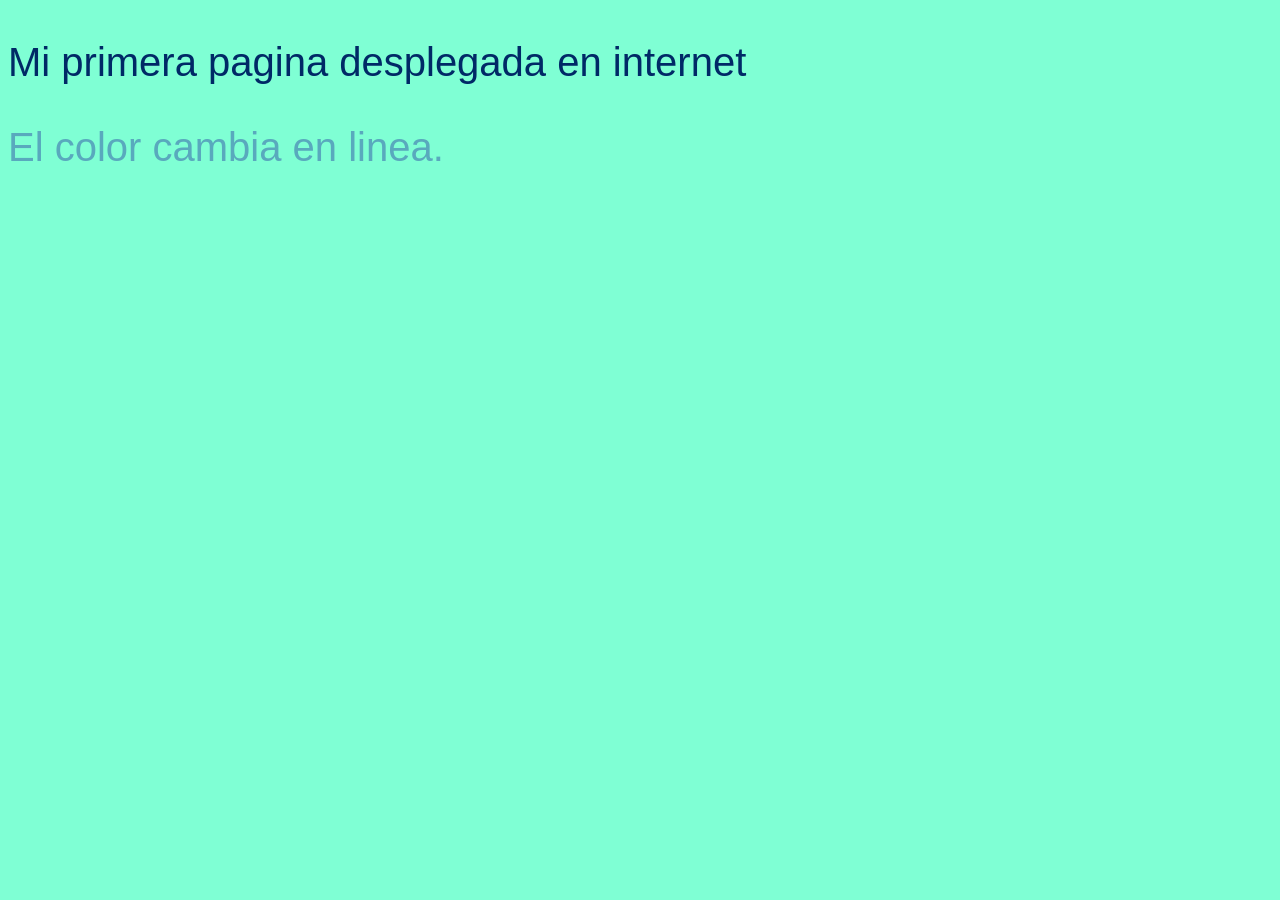
<file: index.html>
<!DOCTYPE html>
<html lang="en">
<head>
    <meta charset="UTF-8">
    <meta name="viewport" content="width=device-width, initial-scale=1.0">
    <title>Mi primera pagina de Internet</title>
    <style>
        body{background-color: aquamarine;}
        p{color: #002966; 
            font-size: 40px;
        font-family: Arial, Helvetica,sans-serif;}
    </style>
</head>
<body>
    <p>
        Mi primera pagina desplegada en internet
    </p>
    <p style="color: #59a9bd">
        El color cambia en linea.
    </p>
    <script>
        console.log("mi primera pagina desplegada")
    </script>
</body>
</html>
</file>
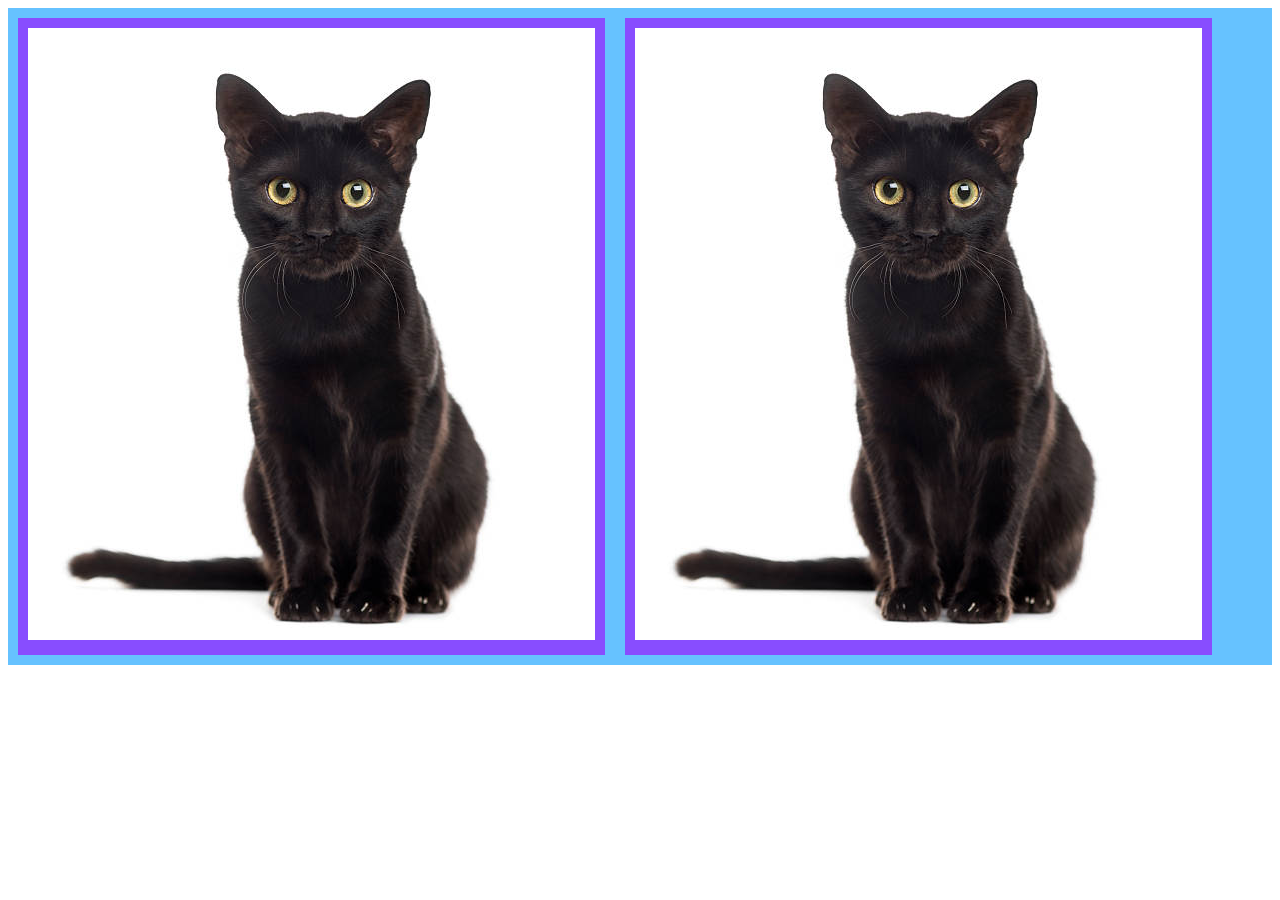
<file: flexbox/index.html>
<!DOCTYPE html>
<html lang="en">
<head>
    <meta charset="UTF-8">
    <meta name="viewport" content="width=device-width, initial-scale=1.0">
    <title>flex</title>
    <link rel="stylesheet"href="style.css">
</head>
<body>
    <div class="container">
        <div><img src="assets/gatonegro.jpg" alt=""></div>
        <div><img src="assets/gatonegro.jpg" alt=""></div>
    </div>   
</body>
</html>
</file>
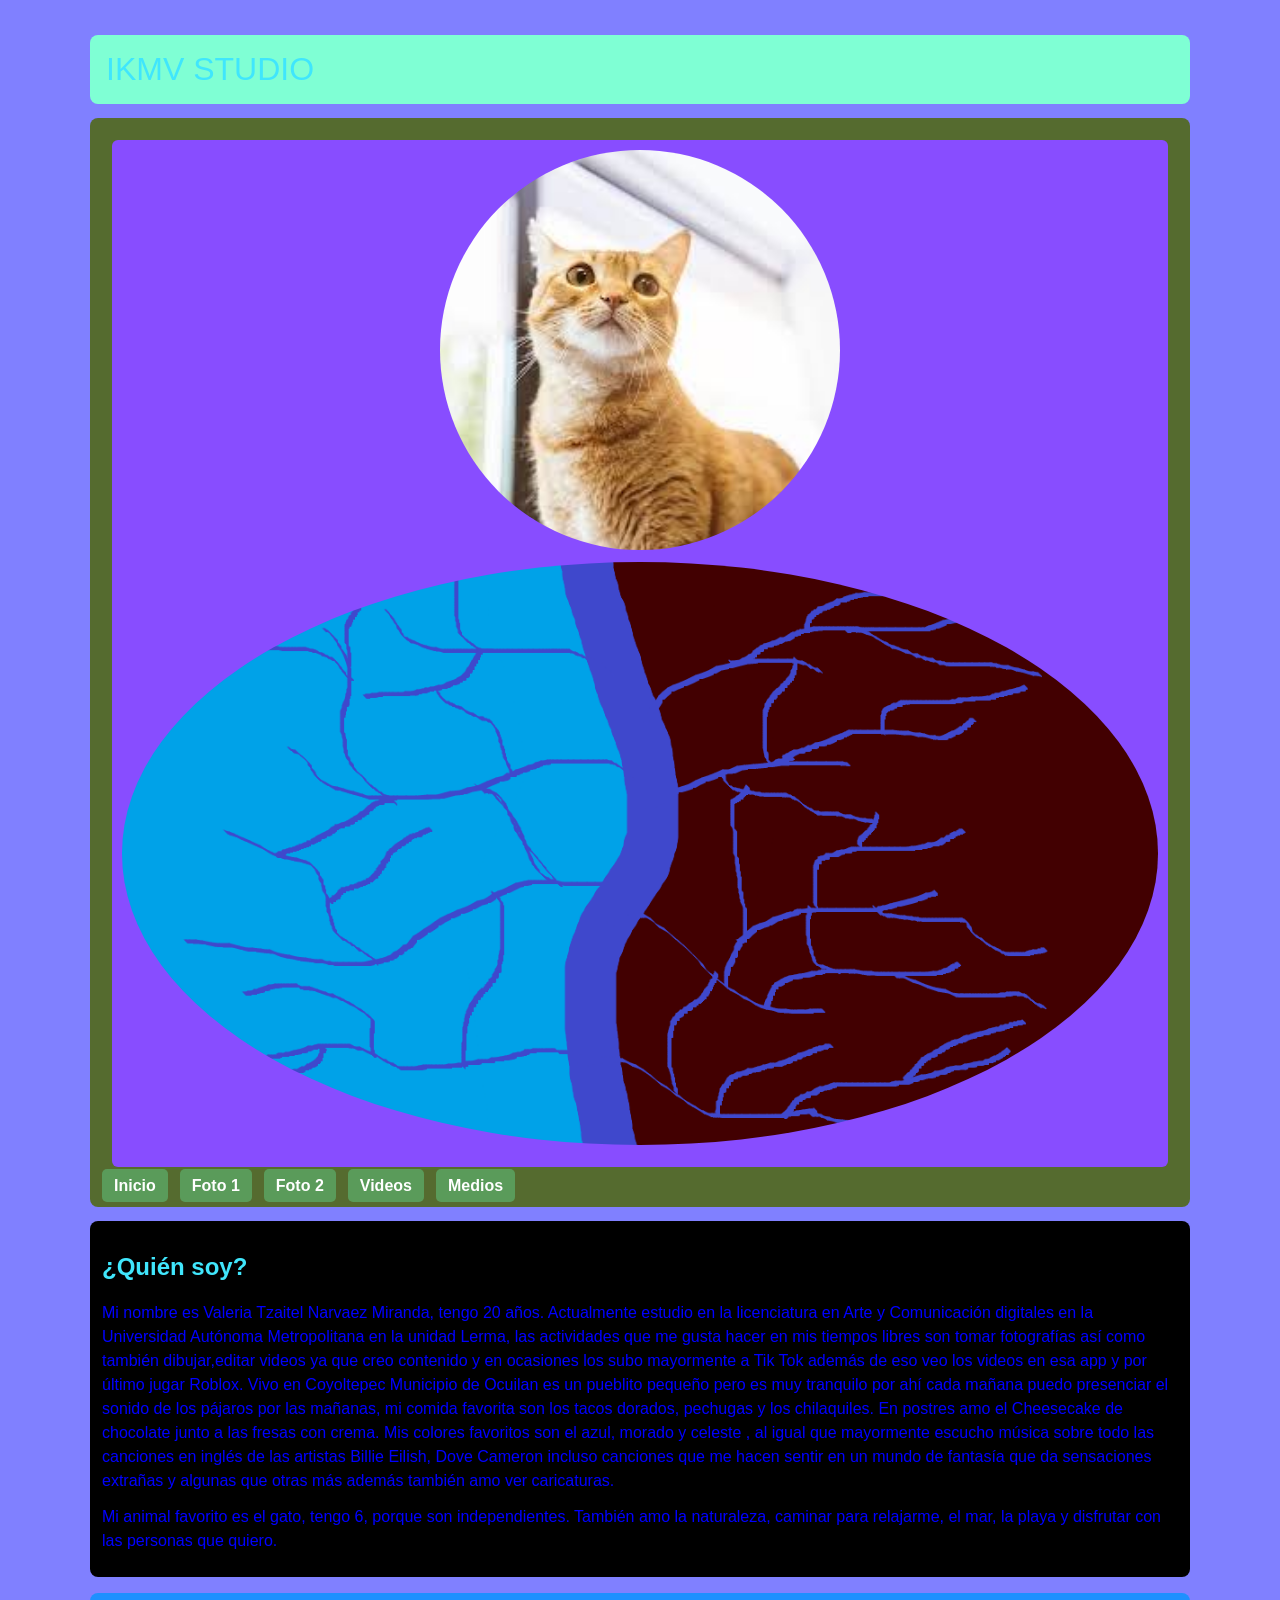
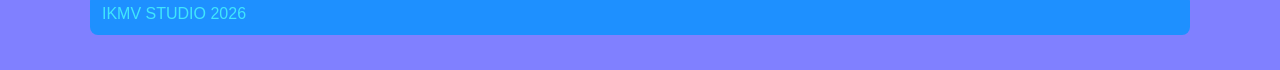
<file: portafolio/index.html>
<!DOCTYPE html>
<html lang="es">
    <head>
        <meta charset="UTF-8">
        <meta name="viewport" content="width=device-width, initial-scale=1.0">
        <title>IKMV STUDIO</title>
        <link rel="stylesheet" href="style.css">
        <link rel="icon" type="image/x-icon" href="favicon.ico">
    </head>
    <body>
        <div class="container">
            <header>IKMV STUDIO</header>
            <nav>
                <div>
                    <img class="imgR" src="assets/gatito.jpg" alt="gatito" width="400px">
                    <img class="imgR" src="assets/Dibujo 1.png" alt="dibujo"> 
                </div>
                <ul class="menu">
                    <li><a href="#">Inicio</a></li>
                    <li><a href="html/foto1.html">Foto 1</a></li>
                    <li><a href="html/foto2.html">Foto 2</a></li>
                    <li><a href="html/video.html">Videos</a></li>
                    <li><a href="html/medios.html">Medios</a></li>
                </ul>
            </nav>
        
        
        <!--
        <table>
            <tr>
                <th>Nombre</th>
                <th>Apellido</th>
                <th>Salón</th>
            </tr>
            <tr>
                <td>Valeria</td>
                <td>Narvaez</td>
                <td>A2-01</td>
            </tr>
        </table>
    -->
        <section class="divGral">
            <h2>¿Quién soy?</h2>
            <p>Mi nombre es Valeria Tzaitel Narvaez Miranda, tengo 20 años. Actualmente estudio 
            en la licenciatura en Arte y Comunicación digitales en la Universidad Autónoma Metropolitana 
            en la unidad Lerma, las actividades que me gusta hacer en mis tiempos libres son tomar fotografías 
            así como también dibujar,editar videos ya que creo contenido y en ocasiones los subo mayormente a 
            Tik Tok además de eso veo los videos en esa app y por último jugar Roblox. Vivo en Coyoltepec Municipio 
            de Ocuilan es un pueblito pequeño pero es muy tranquilo por ahí cada mañana puedo presenciar el sonido 
            de los pájaros por las mañanas,  mi comida favorita son los tacos dorados, pechugas y los chilaquiles. 
            En postres amo el Cheesecake de chocolate junto a las fresas con crema. Mis colores favoritos son el 
            azul, morado y celeste , al igual que mayormente escucho música sobre todo las canciones en inglés de 
            las artistas Billie Eilish, Dove Cameron incluso canciones que me hacen sentir en un mundo de fantasía que 
            da sensaciones extrañas y algunas que otras más además también amo ver caricaturas.

            
            <p>Mi animal favorito es el gato, tengo 6, porque son independientes. También amo la naturaleza, caminar para relajarme, el mar, la playa y disfrutar con las personas que quiero.</p>
        </section>
        <footer>
            IKMV STUDIO 2026
        </footer>
        </div>
    </body>
</html>
</file>
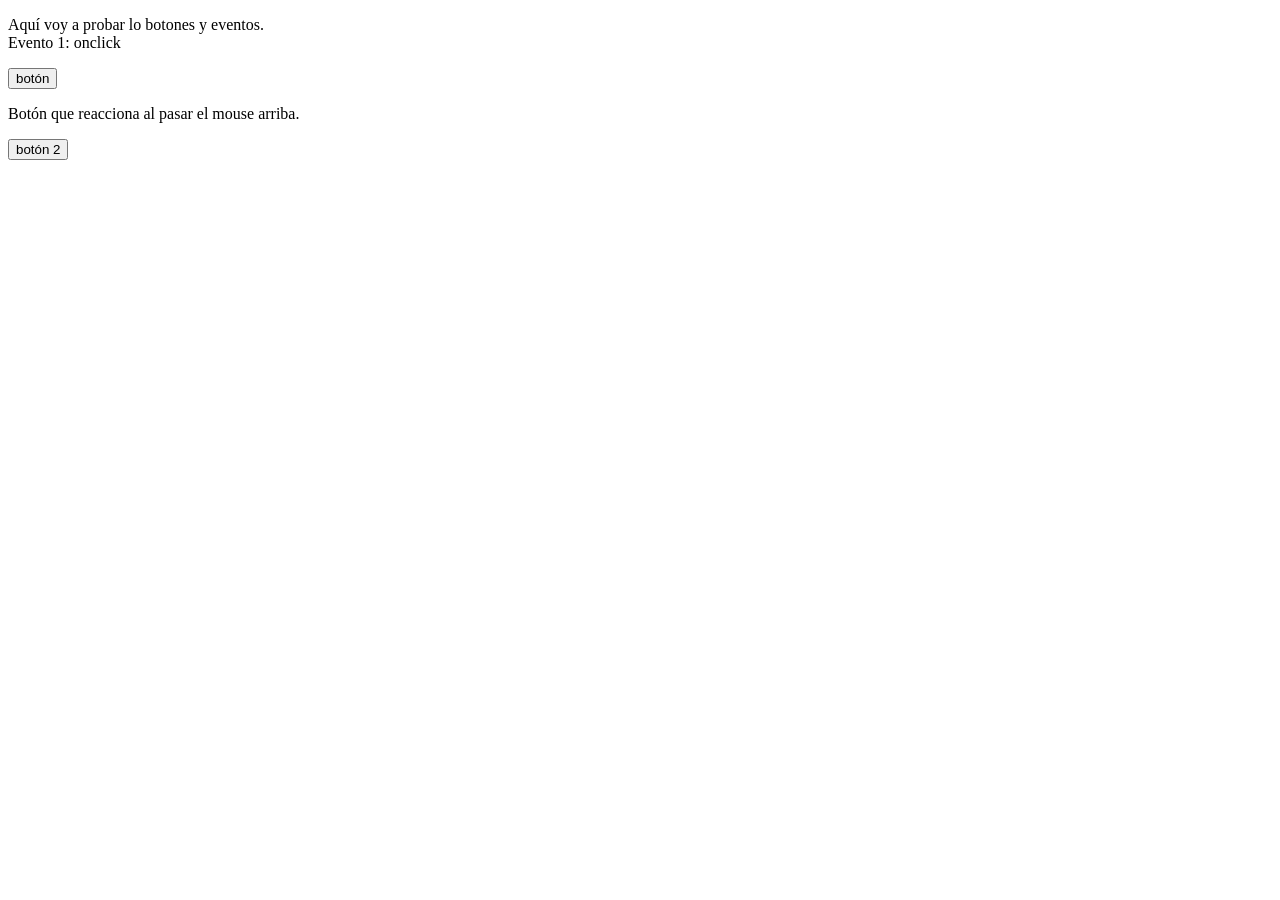
<file: ejemplos-eje/boton.html>
<!DOCTYPE html>
<html lang="en">
<head>
    <meta charset="UTF-8">
    <meta name="viewport" content="width=device-width, initial-scale=1.0">
    <title>Botones y eventos</title>
</head>
<body>
    <p>Aquí voy a probar lo botones y eventos. <br>
        Evento 1: onclick</p>
        <button onclick="getElementById('demo').innerHTML=Date()">botón</button>
        <p id="demo"></p>

        <!--evento 2-->
        <p> Botón que reacciona al pasar el mouse arriba.</p>
        <button onmousemove="getElementById('demo2').innerHTML='hola'">botón 2</button>
</body>
</html>
</file>
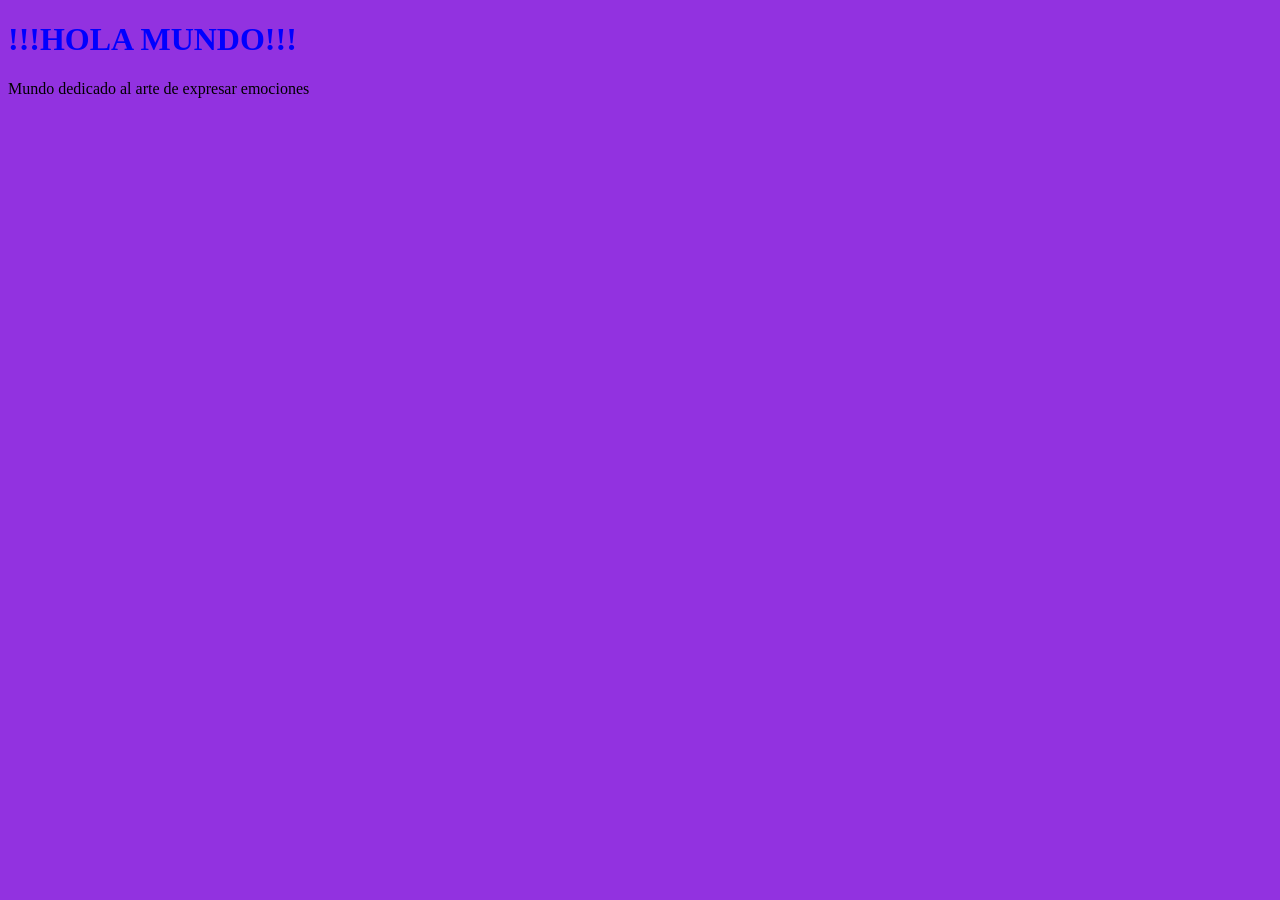
<file: HOLAMUNDO/Untitled-1.html>
<!DOCTYPE html>
<html> 
    <head>
        <link rel="stylesheet" href="style.css">
    </head>
    <body>
        <h1>!!!HOLA MUNDO!!!</h1>
        <p>
            Mundo dedicado al arte de expresar emociones
        </p>
        <script src="script.js"></script> 
    </body>
<html>
</file>
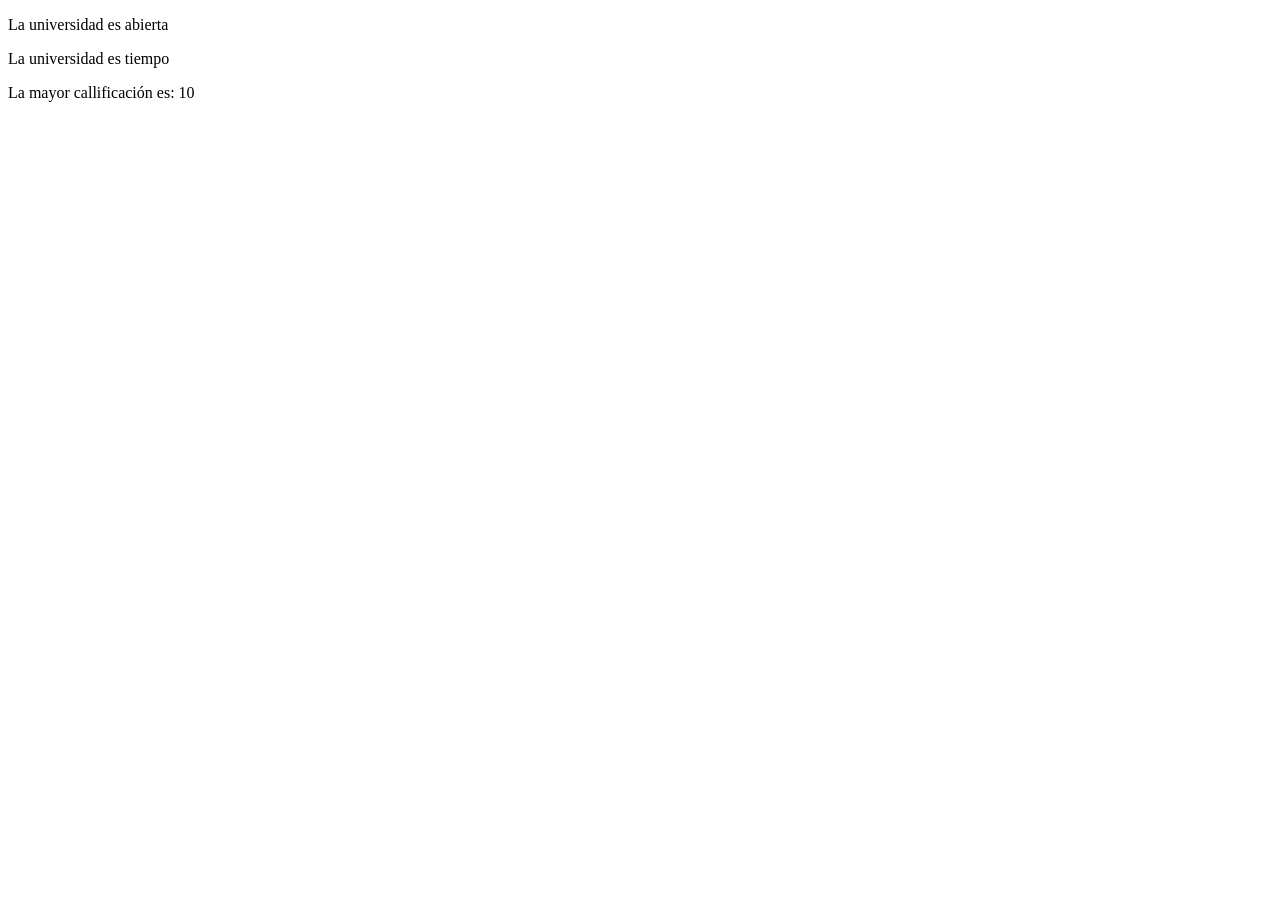
<file: json/json.html>
<!DOCTYPE html>
<html lang="en">
<head>
    <meta charset="UTF-8">
    <meta name="viewport" content="width=device-width, initial-scale=1.0">
    <title>json</title>
</head>
<body>
    <p id="adn"></p>
    <p id="id"></p>
    <p>La mayor callificación es: <span id="numero"></span></p>
    <script src="json.js"></script>
</body>
</html>
</file>
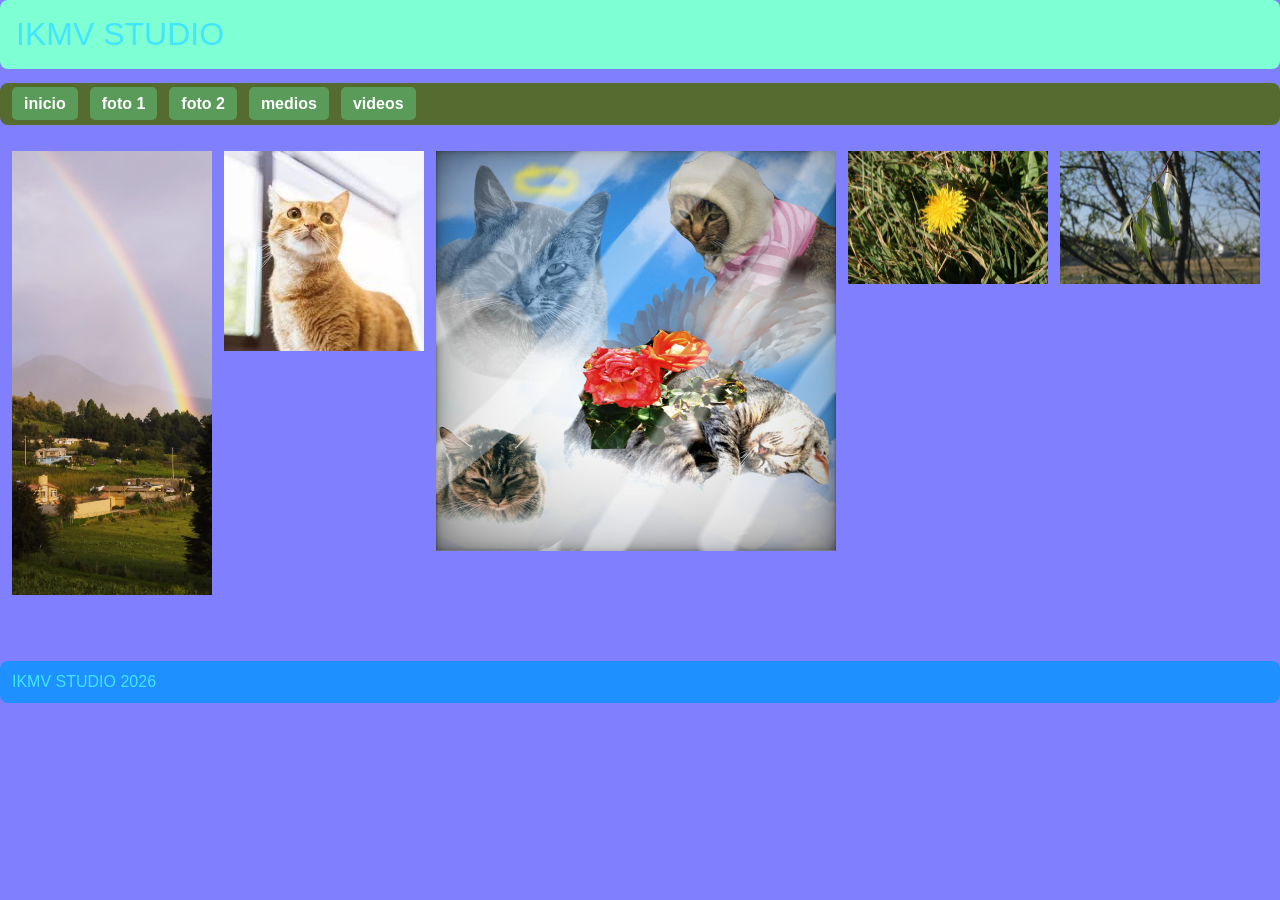
<file: portafolio/html/foto1.html>
<!DOCTYPE html>
<html lang="en">
    <head>
        <meta charset="=UTF-8">
        <meta name="viewport"content="width=device-width, initial-scale=1.0">
        <title>IKMV STUDIO</title>
        <link rel="stylesheet" href="../style.css">
        <link rel="icon" type="image/x-icon" href="../favicon.ico">
        
    </head>
    <body>
        <header>IKMV STUDIO</header>
        <nav>
        <ul class="menu">
        <li><a href="../index.html">inicio</a></li>
        <li><a href="#">foto 1</a></li>
        <li><a href="foto2.html">foto 2</a></li>
        <li><a href="medios.html">medios</a></li>
        <li><a href="video.html">videos</a></li>
        </ul>
        </nav>
    
        <div class="fotos">
        <div><img src="../assets/arcoiris.jpeg" alt="arcoiris"width="200px"></div>
        <div><img src="../assets/gatito2.jpg" alt="gatito"width="200px"></div>
        <div><img src="../assets/perla.jpeg" alt="perla"width="400px"></div>
        <div><img src="../assets/flor.jpeg" alt="flor"width="200px"></div>
        <div><img src="../assets/hojas.jpeg" alt="hojas"width="200px"></div>
        </div>
        <br>
       
         <footer>
            IKMV STUDIO 2026
        </footer>
    </body>
</html>
</file>
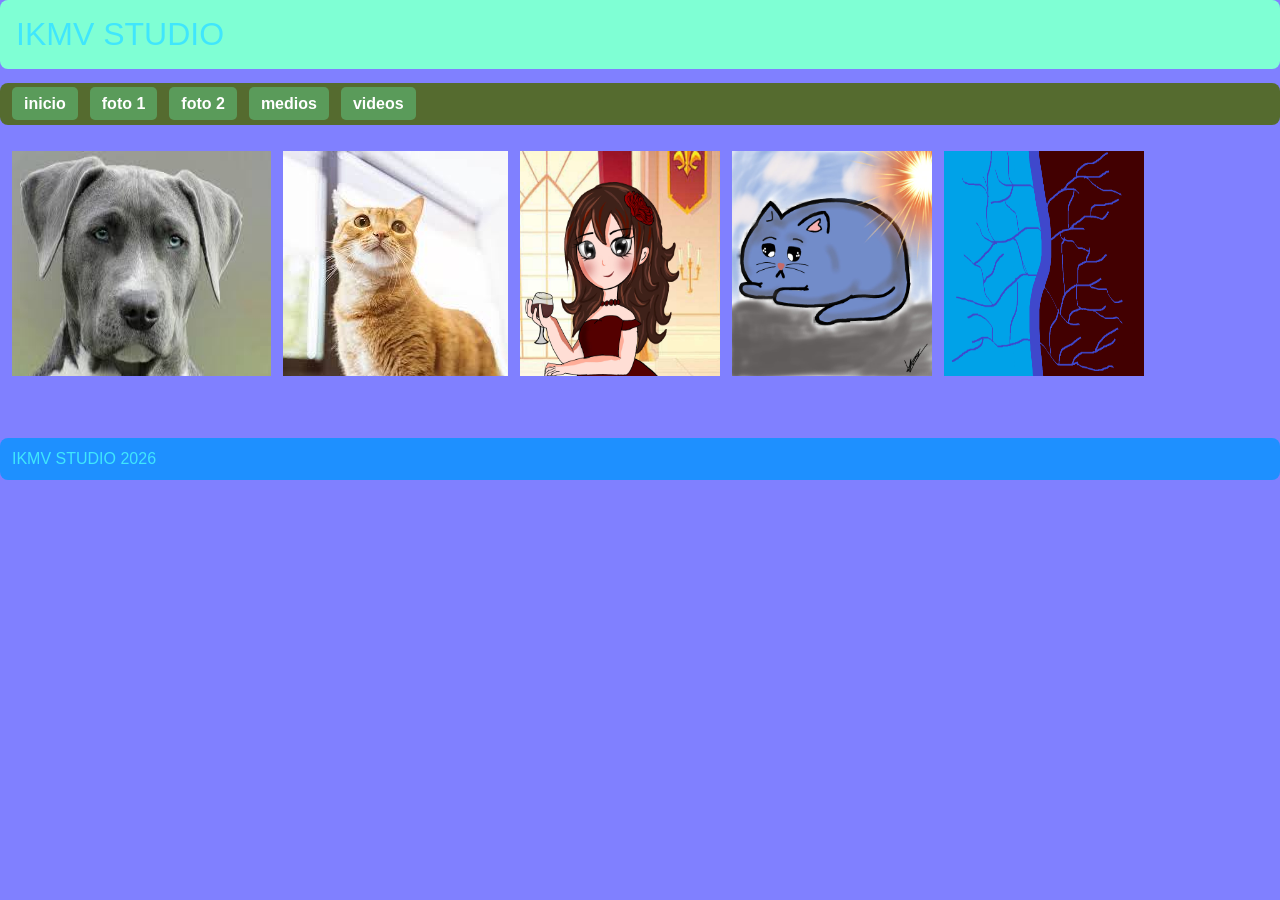
<file: portafolio/html/foto2.html>
<!DOCTYPE html>
<html lang="en">
    <head>
        <meta charset="=UTF-8">
        <meta name="viewport"content="width=device-width, initial-scale=1.0">
        <title>IKMV STUDIO</title>
        <link rel="stylesheet" href="../style.css">
        <link rel="icon" type="image/x-icon" href="../favicon.ico">
    </head>
    <body>
        <header>IKMV STUDIO</header>
        <nav>
        <ul class="menu">
            <li><a href="../index.html">inicio</a></li>
            <li><a href="foto1.html">foto 1</a></li>
            <li><a href="#">foto 2</a></li>
            <li><a href="medios.html">medios</a></li>
            <li><a href="video.html">videos</a></li>
        </ul>
        </nav>

        <div class="fotos">
        <img src="../assets/perrito1.jpg"alt="">
        <img src="../assets/gatito2.jpg" alt="">
        <img src="../assets/chica.jpeg"  alt="chica"width="200px">
        <img src="../assets/gato.jpeg" alt="gato" width="200px">
        <img src="../assets/Dibujo 1.png" alt="dibujo"width="200px">
        
        
        </div>
        <br>

         <footer>
            IKMV STUDIO 2026
        </footer>
    </body>
</html>
</file>
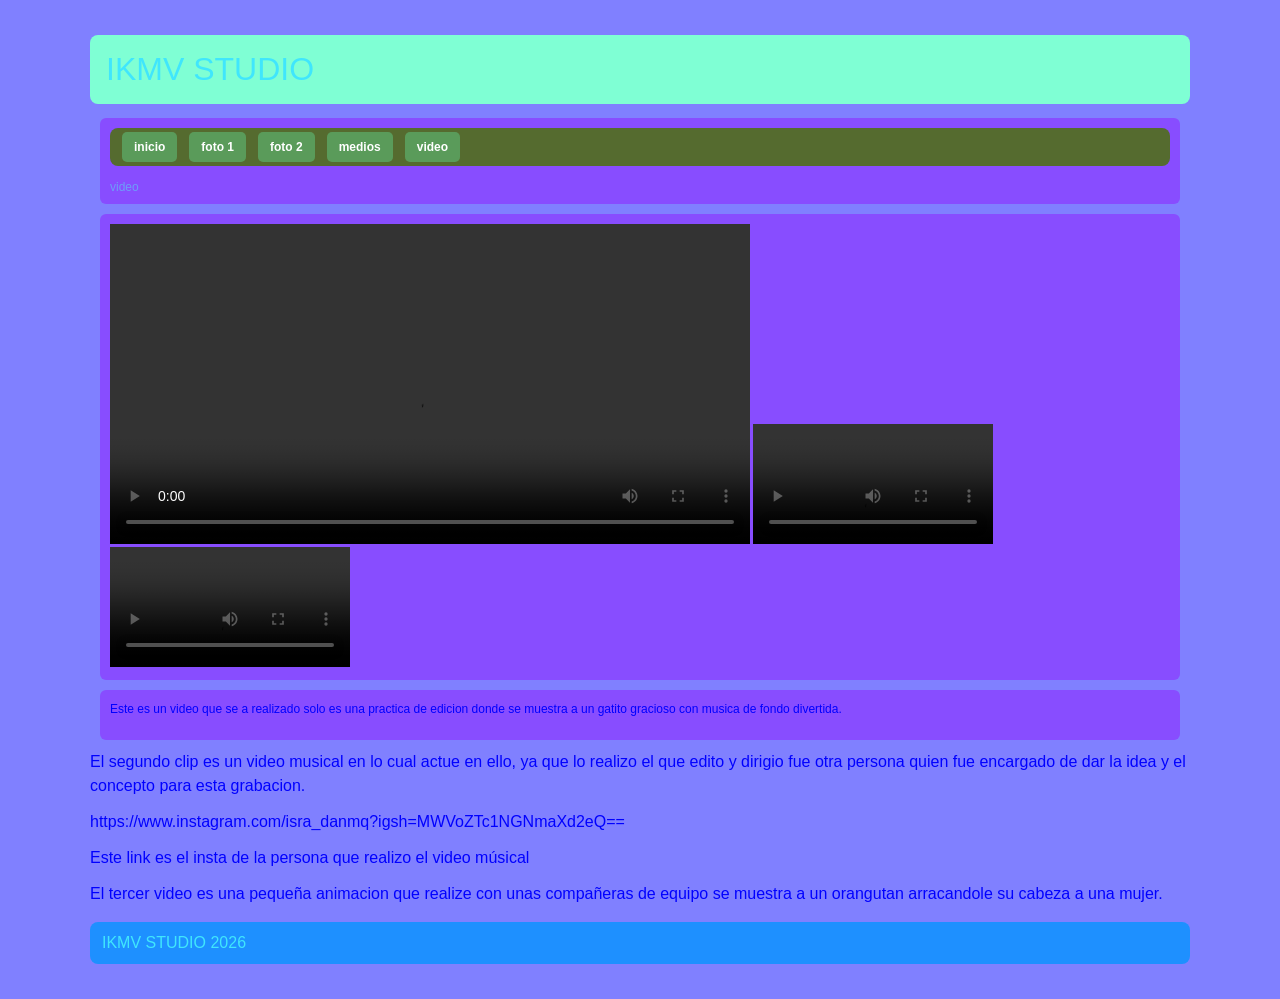
<file: portafolio/html/video.html>
<!DOCTYPE html>
<html lang="en">

<head>
  <meta charset="UTF-8">
  <meta name="viewport" content="width=device-width, initial-scale=1.0">
  <title>IKMV STUDIO</title>
  <link rel="stylesheet" href="../style.css">
  <link rel="icon" type="image/x-icon" href="../favicon.ico">
</head>

<body>
  <div class="container">
  <header>IKMV STUDIO</header>
  <div class="divGral">
    <nav>
    <ul class="menu">
      <li><a href="../index.html">inicio</a></li>
      <li><a href="foto1.html">foto 1</a></li>
      <li><a href="foto2.html">foto 2</a></li>
      <li><a href="medios.html">medios</a></li>
      <li><a href="#">video</a></li>
    </ul>
    </nav>

    <a href="#">video</a>
  </div>
  <div class="dvGral">
    <video width="640" controls>
      <source src="../assets/untitled.mp4" type="video/mp4">
    </video>
    <video width="240" controls>
      <source src="../assets/videomusical.mp4" type="video/mp4">
    </video>
    <video width="240" controls>
    <source src="../assets/mono.mp4" type="video/mp4">
    </video>
  </div>
  <div class="dvGral">
  <p>
    Este es un video que se a realizado solo es una practica
    de edicion donde se muestra a un gatito gracioso con musica
    de fondo divertida.</p>

</div>
  <p>
    El segundo clip es un video musical en lo cual actue en ello, ya que lo realizo
    el que edito y
    dirigio fue otra persona quien fue encargado de dar la idea y el concepto para esta
    grabacion.
  </p>
  <p>
    https://www.instagram.com/isra_danmq?igsh=MWVoZTc1NGNmaXd2eQ== 
  </p>
  <p>
    Este link es el insta de la persona que realizo el video músical
  </p>
  <p>
    El tercer video
    es una pequeña animacion que realize con unas compañeras de equipo se muestra a un orangutan
    arracandole su cabeza a una mujer.
  </p>
  
  <footer>
  IKMV STUDIO 2026
 </footer>
</body>

</html>
</file>
<file: flexbox/style.css>
.container{
    display:flex;
    background-color: #66c2ff;
    flex-direction: row;
    /*flex-wrap: wrap;*/
}

.container div{
    background-color:#884dff;
    margin: 10px;
    padding: 10px;
    font-size: 20px;
}
img{
    width: 100%;
}

@media(max-width: 600px){
    .container{
        flex-direction: column;
    }
}
</file>
<file: portafolio/style.css>
/* Estructura principal */
body {
    background-color: #8080ff;
    color: #40e6fc;
    margin: 0;
    padding: 0;
    font-family: 'Segoe UI', Tahoma, Geneva, Verdana, sans-serif;
}

/* Contenedor general centrado con margen y ancho máximo */
.container {
    max-width: 1100px;
    margin: 20px auto;
    padding: 15px;
}

header {
    background-color: aquamarine;
    padding: 16px;
    font-size: 32px;
    margin-bottom: 14px;
    border-radius: 8px;
}

nav {
    background-color: darkolivegreen;
    padding: 12px;
    margin-bottom: 14px;
    border-radius: 8px;
}

nav .menu {
    list-style: none;
    padding: 0;
    margin: 0;
    display: flex;
    gap: 12px;
    flex-wrap: wrap;
}

nav .menu li {
    margin: 0;
}

nav .menu li a {
    padding: 8px 12px;
    background: #5a9b5a;
    border-radius: 5px;
    color: white;
    font-weight: 600;
}

nav .menu li a:hover {
    background: #4f8c4f;
}

footer {
    background-color: dodgerblue;
    padding: 12px;
    margin-top: 16px;
    border-radius: 8px;
}

h1 {
    color: #FF00FF;
    margin-top: 0;
}

p {
    color: #0000FF;
    line-height: 1.5;
    margin: 0 0 12px 0;
}

/* Reinicio mínimo para divs, pero evita colisiones globables */
div {
    margin: 0;
    padding: 0;
}




.div2 {
    background: #AAAAAA;
    padding: 20px;
    border: 3px dotted #FF00AA;
    margin: 20px 0;
    border-radius: 12px;
}

.imgR {
    border-radius: 50%;
    display: block;
    margin: 0 auto 12px auto;
    max-width: 100%;
    height: auto;
}

.fotos {
    background-color: #8080ff;
    border: none;
    margin: 0 0 16px 0;
    padding: 12px;
    display: flex;
    gap: 12px;
    flex-wrap: wrap;
    justify-content: flex-start;
}

.divGral {
    background-color: #000000;
    border: none;
    margin: 12px 0;
    padding: 12px;
    border-radius: 8px;
}

a {
    color: #6d9df8;
    text-decoration: none;
}

a:hover {
    text-decoration: underline;
}

.container div {
    background-color: #884dff;
    margin: 10px;
    padding: 10px;
    font-size: 12px;
    border-radius: 6px;
}
</file>
<file: HOLAMUNDO/style.css>
body{background-color: rgb(146, 50, 224)}
h1{color:blue}
</file>
